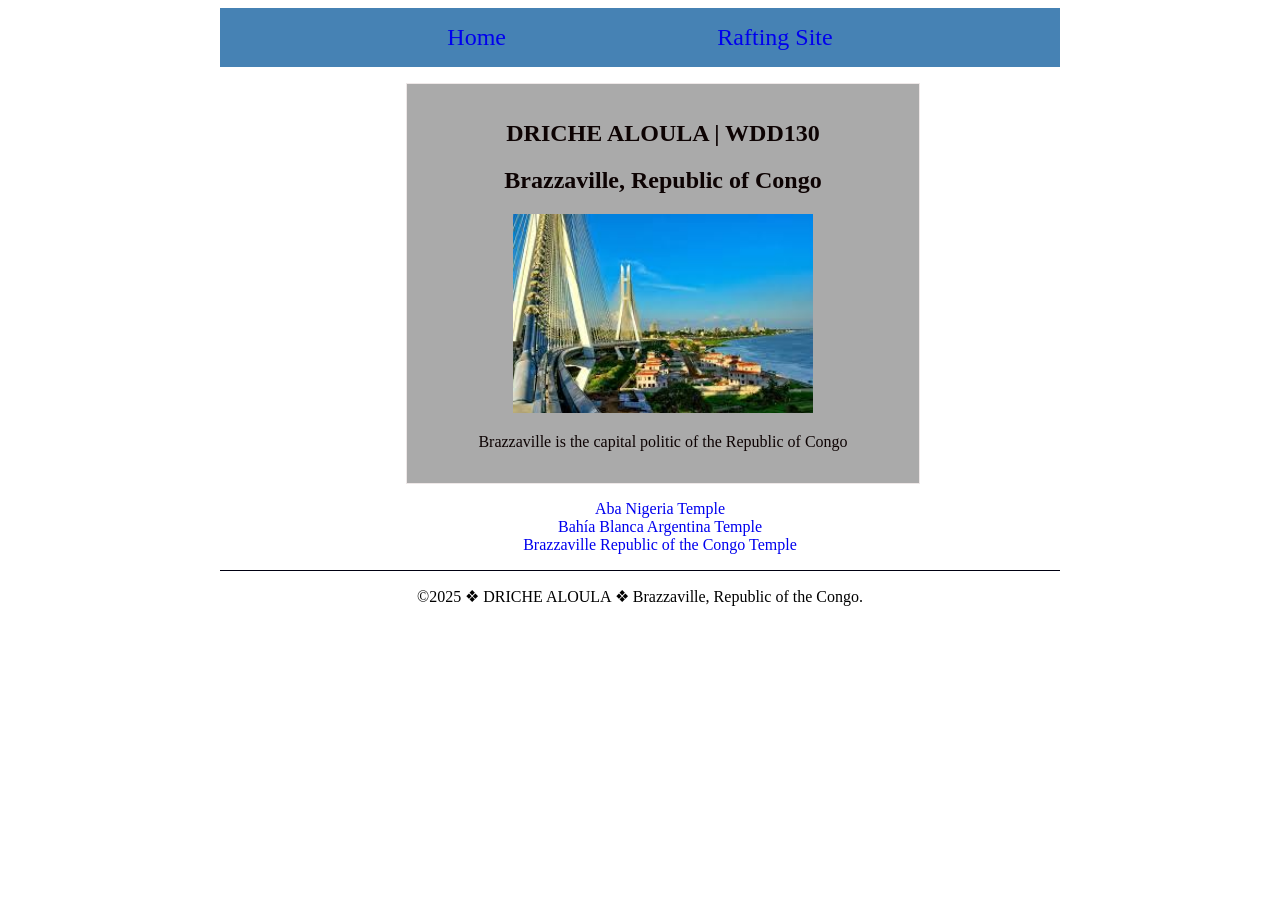
<file: index.html>
<!DOCTYPE html>
<html lang="en">

<head>
    <meta charset="UTF-8">
    <meta name="viewport" content="width=device-width, initial-scale=1.0">
    <meta name="Author" content="DRICHE ALOULA">
    <link rel="stylesheet" href="styles/styles.css">
    <title> WDD 130 | DRICHE ROCHARDIN Aloula</title>
</head>

<body>

    <header>
        <nav>
            <a href="#">Home</a>
            <a href="wwr/">Rafting Site</a>
        </nav>
    </header>

    <main>
        <aside>
            <h1>DRICHE ALOULA | WDD130</h1>
            <h2>Brazzaville, Republic of Congo</h2>

            <img src="images/profile.jpg" alt="THE CITY OF BRAZZAVILLE" width="200">

            <p>
                Brazzaville is the capital politic of the Republic of Congo
            </p>
        </aside>

        <ul class="link">
            <li><a href=" https://www.churchofjesuschrist.org/imgs/7210c09be95c4474772ae52e5f31c23c08112784/full/640%2C/0/default"
                  target="_blank" a> Aba Nigeria Temple</a></li>
            <li><a href=" https://www.churchofjesuschrist.org/imgs/eyafcdinietc2piwwuclmjgus8kq6af3w0h3xz7a/full/640%2C/0/default"
                  target="_blank"> Bahía Blanca Argentina Temple</a>
            </li>
            <li><a href="https://www.churchofjesuschrist.org/imgs/tzc1q1950x8sj9b2wvlqg1oiw5cjlgmuyyjyhp1v/full/640%2C/0/default"
                  target="_blank">Brazzaville Republic of the Congo Temple</a></li>
        </ul>

    </main>

    <footer>
        <p>
            ©2025 ❖ DRICHE ALOULA ❖ Brazzaville, Republic of the Congo.
        </p>
    </footer>

</body>

</html>
</file>
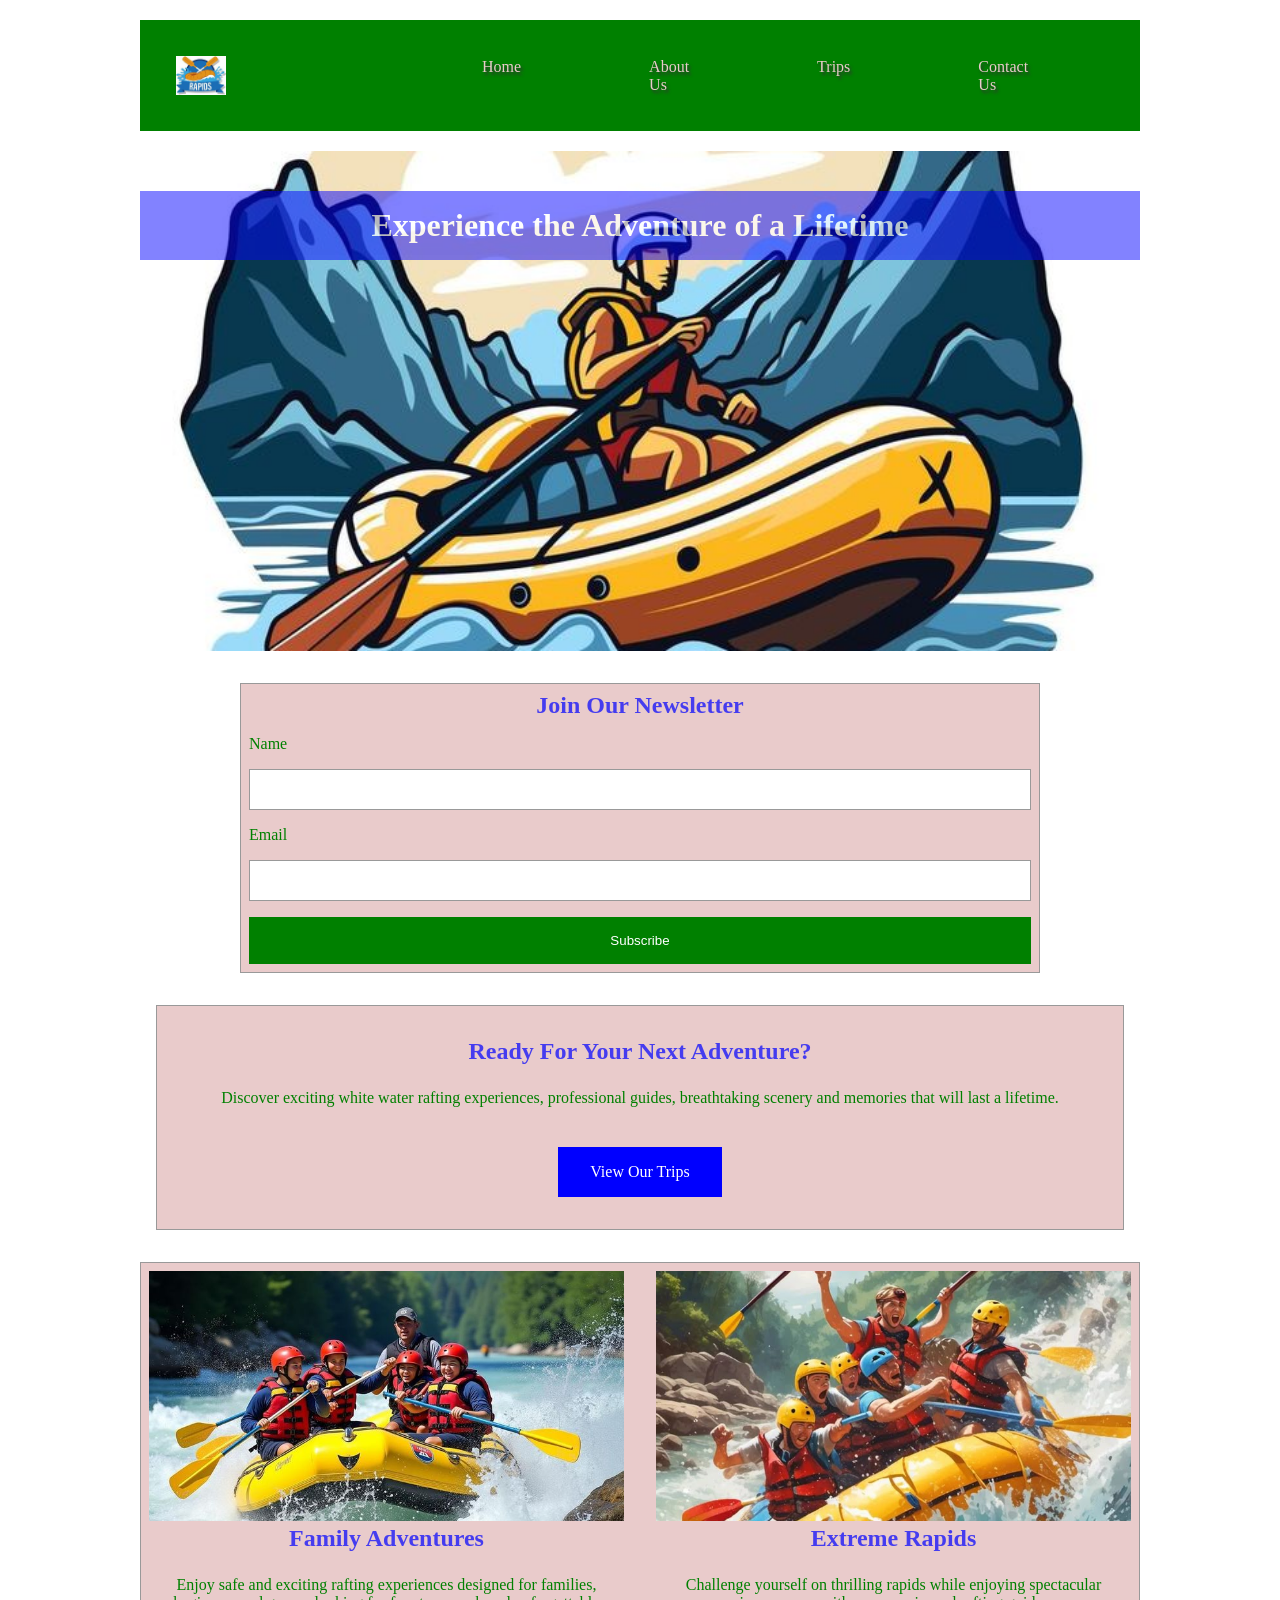
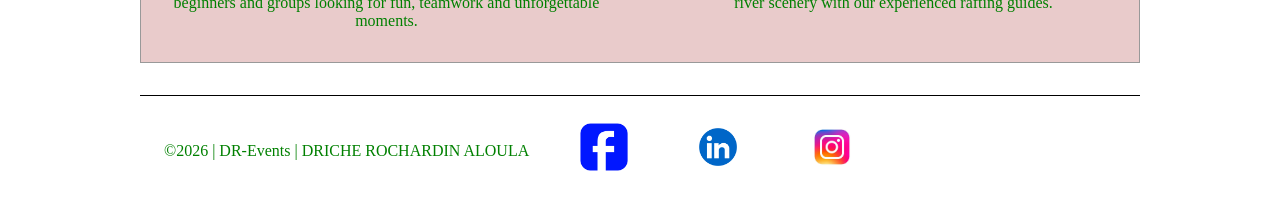
<file: wwr/index.html>
<!DOCTYPE html>

<html lang="en">

<head>
    <meta charset="UTF-8">
    <meta name="viewport" content="width=device-width, initial-scale=1.0">
    <meta name="description"
      content="Experience unforgettable white water rafting adventures with Crossed Oars Adventure.">
    <meta name="author" content="DRICHE ROCHARDIN ALOULA">


    <link rel="stylesheet" href="styles/rafting.css">

    <title>Home | Crossed Oars Adventure</title>


</head>

<body>


    <header>
        <nav>
            <img src="images/z-crossedoars.jpeg" alt="Crossed Oars Logo">

            <ul>
                <li><a href="index.html">Home</a></li>
                <li><a href="about.html">About Us</a></li>
                <li><a href="trips.html">Trips</a></li>
                <li><a href="contact.html">Contact Us</a></li>
            </ul>
        </nav>
    </header>

    <main>

        <div class="hero-home">

            <img src="images/rafting_one.jpg" alt="Rafting team navigating exciting rapids">

            <h1>Experience the Adventure of a Lifetime</h1>

        </div>

        <section class="newsletter">

            <h2>Join Our Newsletter</h2>

            <form>

                <label for="name">Name</label>

                <input type="text" id="name" name="name" required>

                <label for="email">Email</label>

                <input type="email" id="email" name="email" required>

                <button type="submit">
                    Subscribe
                </button>

            </form>

        </section>

        <section class="cta">

            <h2>Ready For Your Next Adventure?</h2>

            <p>
                Discover exciting white water rafting experiences,
                professional guides, breathtaking scenery and memories
                that will last a lifetime.
            </p>

            <a href="trips.html" class="cta-button">
                View Our Trips
            </a>

        </section>

        <section class="home-grid">

            <article>

                <img src="images/rafting_two.jpg" alt="Family rafting adventure">

                <h2>Family Adventures</h2>

                <p>
                    Enjoy safe and exciting rafting experiences designed
                    for families, beginners and groups looking for fun,
                    teamwork and unforgettable moments.
                </p>

            </article>

            <article>

                <img src="images/rafting_three.jpg" alt="Extreme rafting adventure">

                <h2>Extreme Rapids</h2>

                <p>
                    Challenge yourself on thrilling rapids while enjoying
                    spectacular river scenery with our experienced rafting
                    guides.
                </p>

            </article>

        </section>

    </main>

    <footer>

        <p>
            ©2026 | DR-Events | DRICHE ROCHARDIN ALOULA
        </p>

        <nav class="socialmedia">

            <a href="https://www.facebook.com/">
                <img src="images/facebook.jpg" alt="Facebook" class="icon-media">
            </a>

            <a href="https://www.linkedin.com/">
                <img src="images/lindkln.jpg" alt="LinkedIn" class="icon-media">
            </a>

            <a href="https://www.instagram.com/">
                <img src="images/instagram.jpg" alt="Instagram" class="icon-media">
            </a>

        </nav>

    </footer>


</body>

</html>
</file>
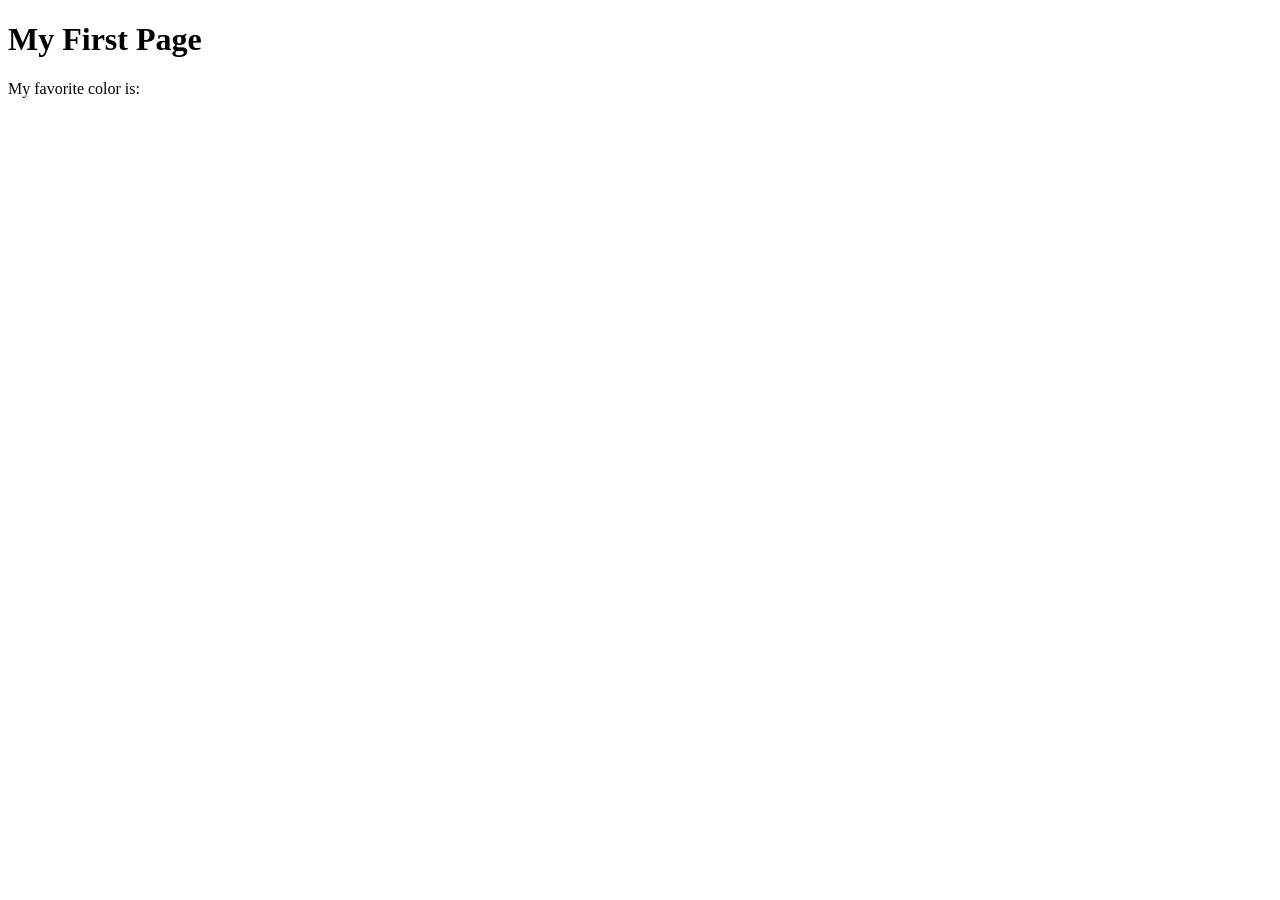
<file: week01/first-page.html>
<!DOCTYPE html>
<html lang="en">
<head>
    <meta charset="UTF-8">
    <meta name="viewport" content="width=device-width, initial-scale=1.0">
    <title>My First Page</title>
</head>
<body>
    <h1>My First Page</h1>
    <p>My favorite color is: </p>
</body>
</html>
</file>
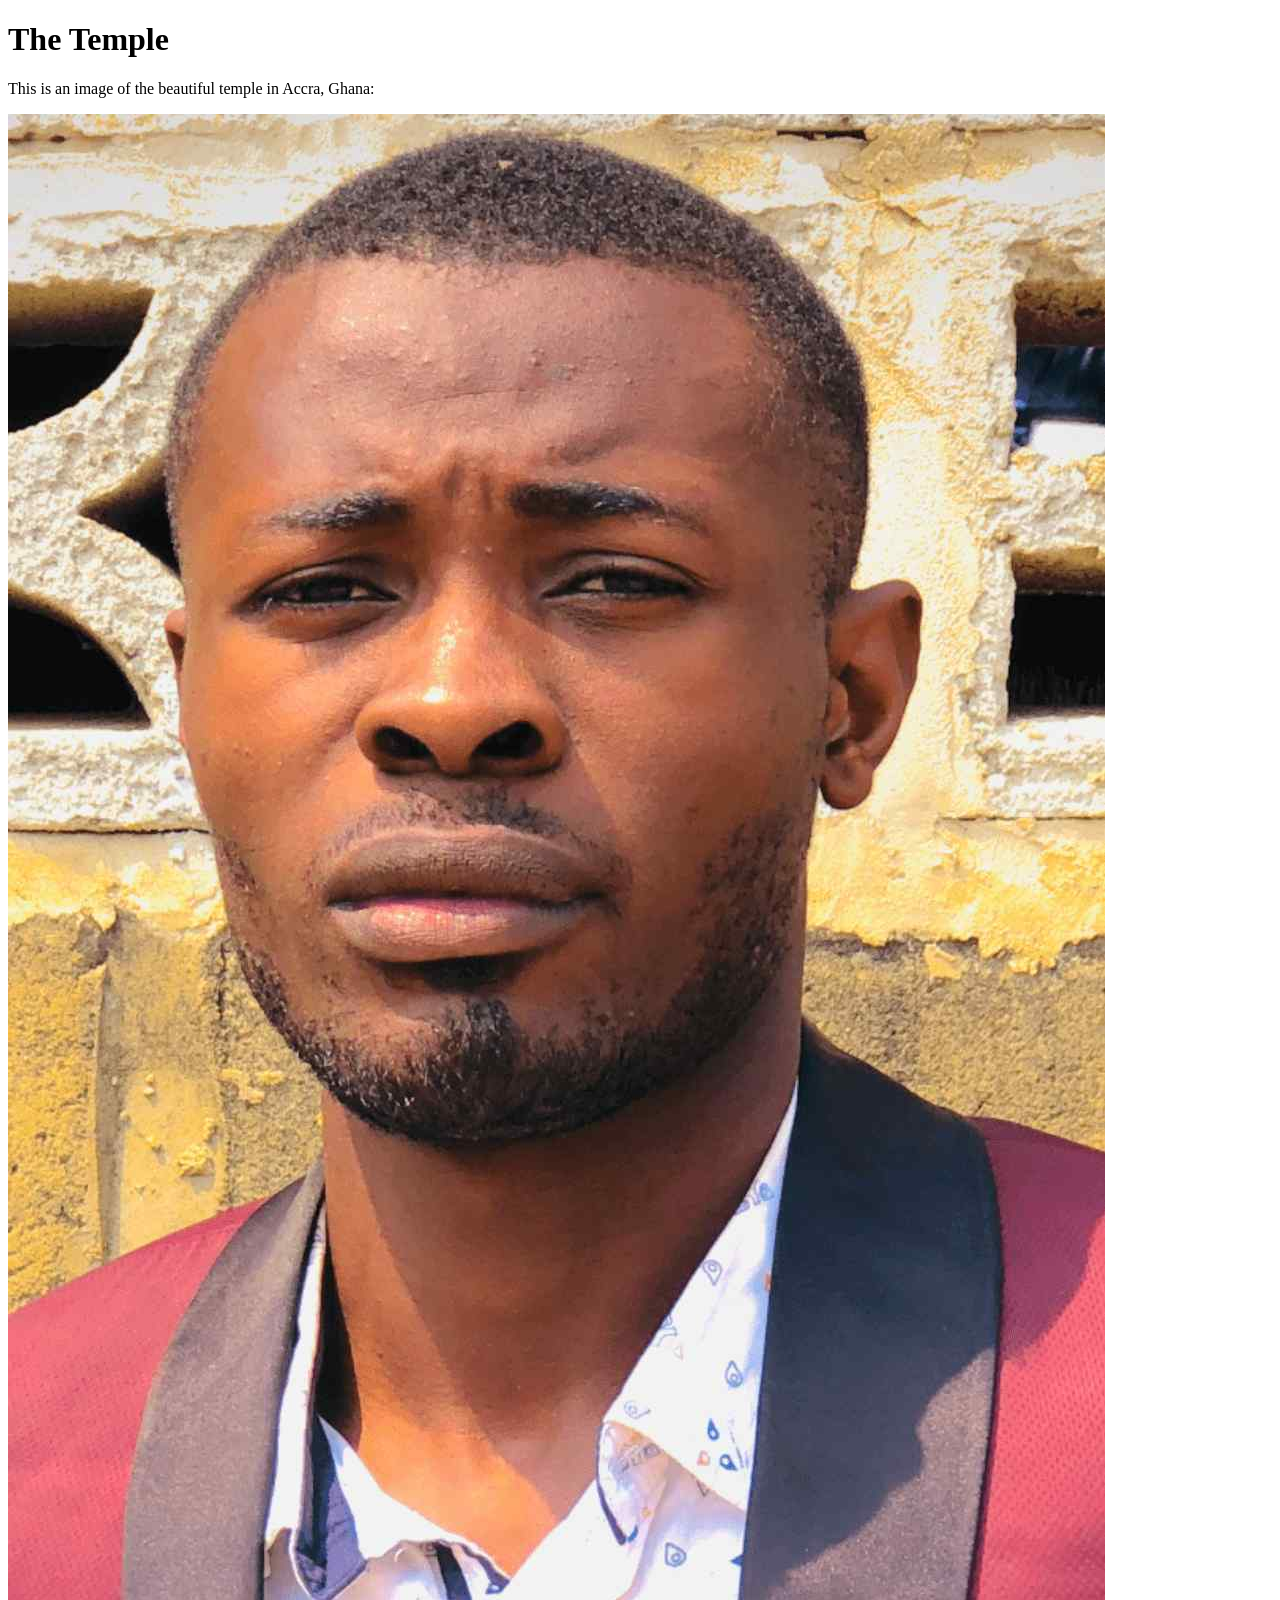
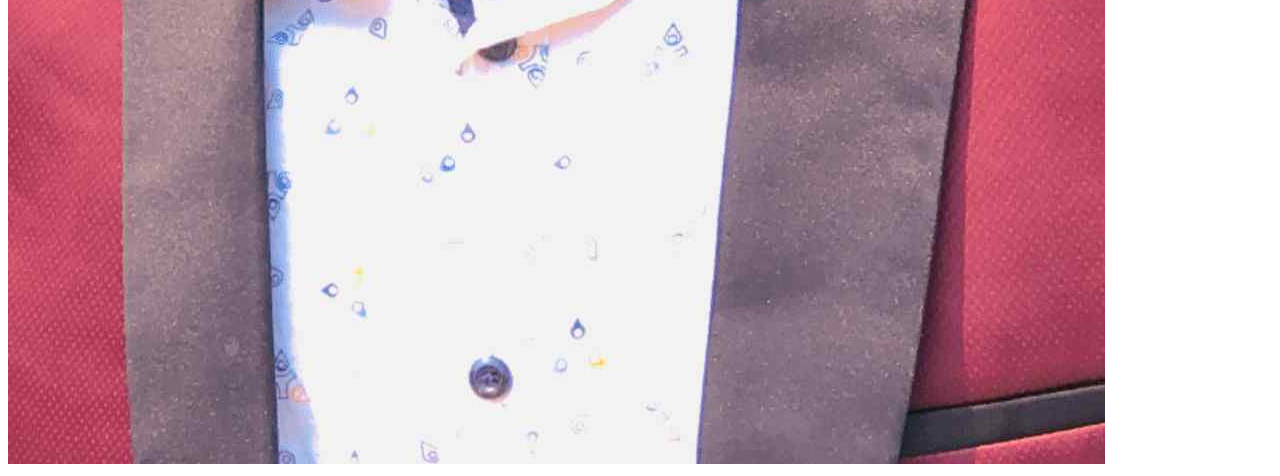
<file: week01/images.html>
<!DOCTYPE html>
<html lang="en">

<head>
    <meta charset="UTF-8">
    <meta name="viewport" content="width=device-width, initial-scale=1.0">
    <title>Temple Image</title>
</head>

<body>
    <h1>The Temple</h1>
    <p>This is an image of the beautiful temple in Accra, Ghana:</p>
    <img src="images/Drich.jpg" alt="One of the biggest blessed man">

</body>

</html>
</file>
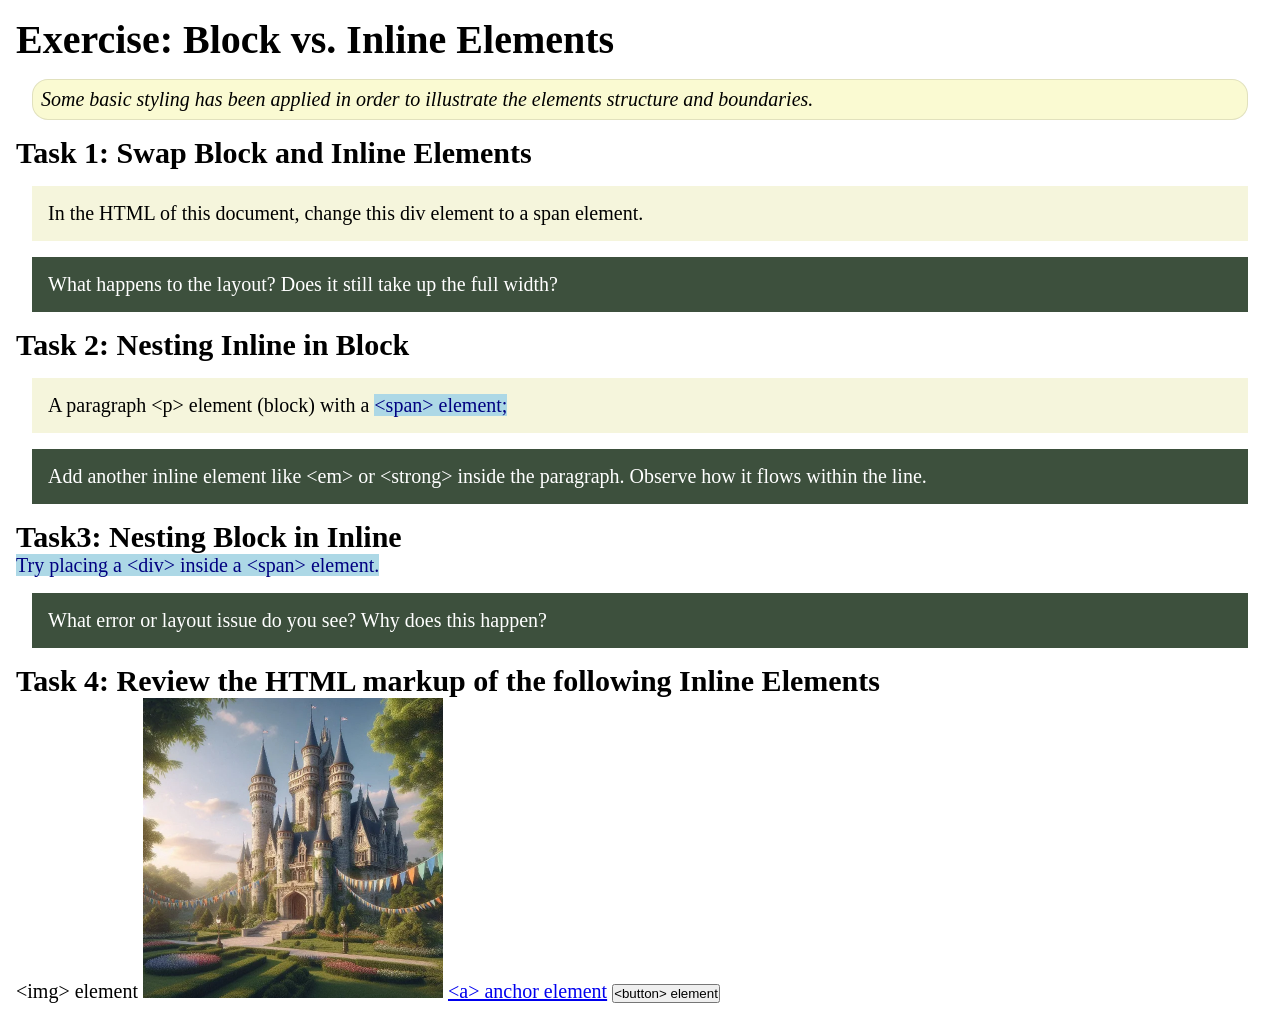
<file: week02/block-vs-inline.html>
<!DOCTYPE html>
<html lang="en">

<head>
    <meta charset="UTF-8">
    <meta name="viewport" content="width=device-width, initial-scale=1.0">
    <title>Exercise: Block vs. Inline Elements</title>
    <link rel="stylesheet" href="styles/block-vs-inline.css">
</head>

<body>
    <main>
        <h1>Exercise: Block vs. Inline Elements</h1>
        <p class="note">Some basic styling has been applied in order to illustrate the elements structure and
            boundaries.</p>

        <h2>Task 1: Swap Block and Inline Elements</h2>
        <div>In the HTML of this document, change this div element to a span element.</div>

        <p class="question">What happens to the layout? Does it still take up the full width?</p>

        <h2>Task 2: Nesting Inline in Block</h2>
        <p>A paragraph &lt;p&gt; element (block) with a <span>&lt;span&gt; element;</span></p>
        <p class="question">Add another inline element like &lt;em&gt; or &lt;strong&gt; inside the paragraph. Observe
            how it flows within the line.</p>

        <h2>Task3: Nesting Block in Inline</h2>
        <span>Try placing a &lt;div&gt; inside a &lt;span&gt; element.</span>
            <p class="question">What error or layout issue do you see? Why does this happen?</p>


            <h2>Task 4: Review the HTML markup of the following Inline Elements</h2>
        &lt;img&gt; element
        <img src="images/castle.webp" alt="placeholder image (images are inline)" width="300" height="300">
        <a href="https://churchofjesuschrist.org">&lt;a&gt; anchor element</a>
        <button type="button">&lt;button&gt; element</button>
    </main>
</body>

</html>
</file>
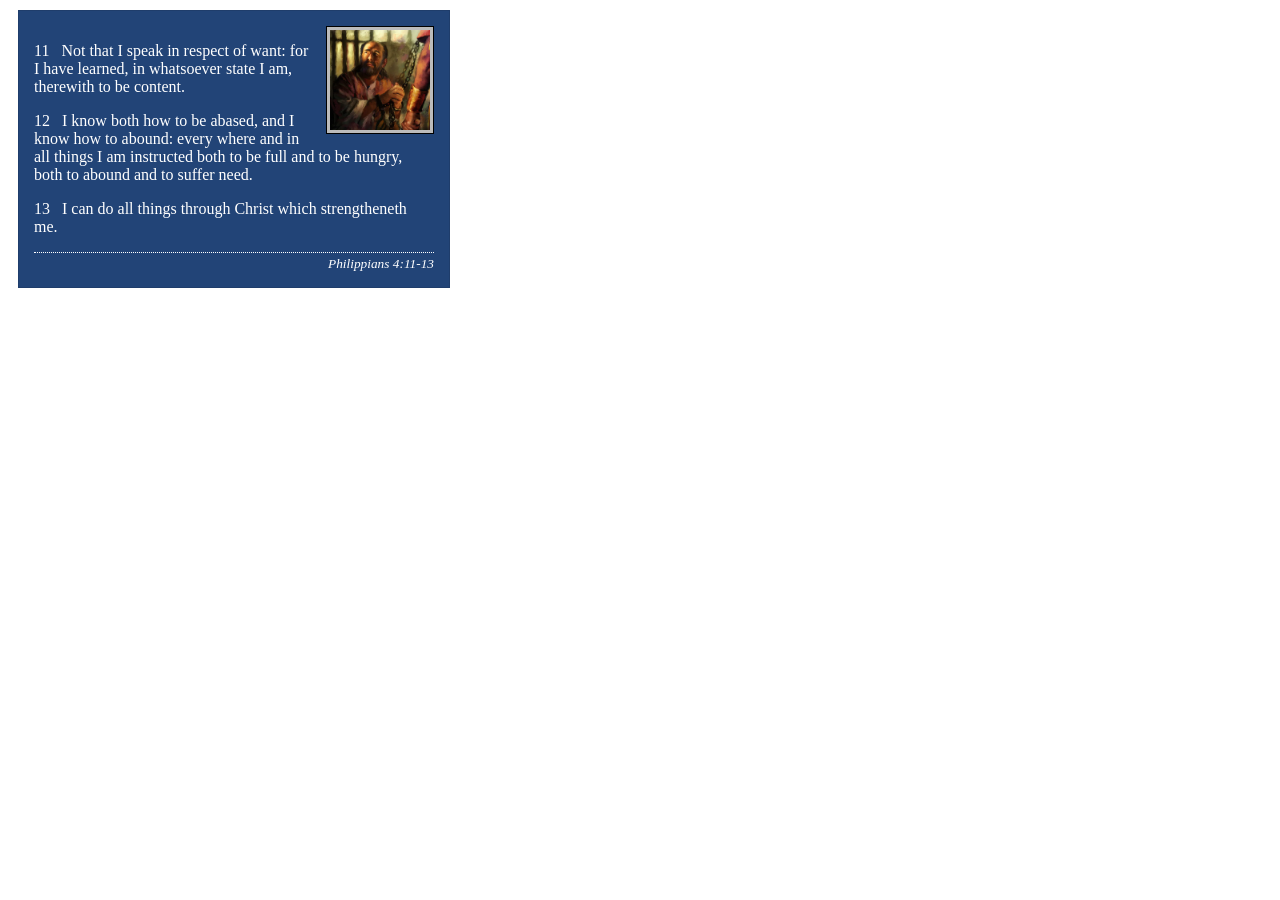
<file: week02/box-model-solution.html>
<!DOCTYPE html>
<html lang="en">
<head>
    <meta charset="UTF-8">
    <meta name="viewport" content="width=device-width, initial-scale=1.0">
    <title>Box Model Activity</title>
    <link rel="stylesheet" href="styles/box-model-solution.css">
</head>
<body>
    <main>
        <div class="callout">
            <img src="images/apostle-paul-imprisoned.webp" alt="Paul the Apostle - Imprisoned in Rome" width="200" height="200">
            <blockquote>
                <p>11 &nbsp; Not that I speak in respect of want: for I have learned, in whatsoever state I am, therewith to be content.</p>
                <p>12 &nbsp; I know both how to be abased, and I know how to abound: every where and in all things I am instructed both to be full and to be hungry, both to abound and to suffer need.</p>
                <p>13 &nbsp; I can do all things through Christ which strengtheneth me.</p>
            </blockquote>
            <cite>Philippians 4:11-13</cite>
        </div>
    </main>
</body>
</html>
</file>
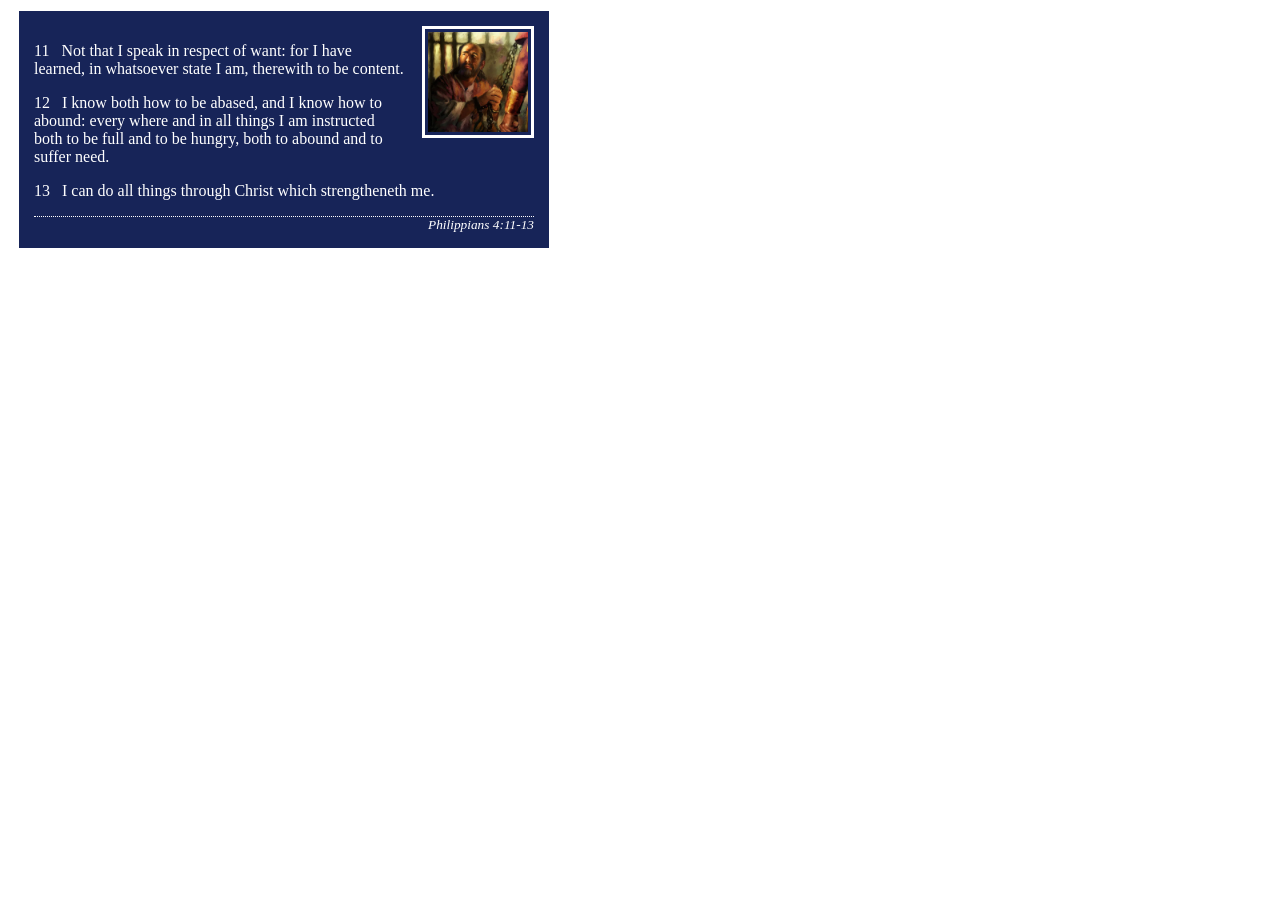
<file: week02/box-model.html>
<!DOCTYPE html>
<html lang="en">

<head>
    <meta charset="UTF-8">
    <meta name="viewport" content="width=device-width, initial-scale=1.0">
    <link rel="stylesheet" href="styles/box-model.css">
    <title>Box Model Activity</title>
</head>

<body>
    <main>
        <div class="callout">
            <img src="images/apostle-paul-imprisoned.webp"
              alt="Paul the Apostle - Imprisoned in Rome" width="200" height="200">
            <blockquote>
                <p>11 &nbsp; Not that I speak in respect of want: for I have learned, in whatsoever
                    state I am, therewith to be content.</p>
                <p>12 &nbsp; I know both how to be abased, and I know how to abound: every where and
                    in all things I am instructed both to be full and to be hungry, both to abound
                    and to suffer need.</p>
                <p>13 &nbsp; I can do all things through Christ which strengtheneth me.</p>
            </blockquote>
            <cite>Philippians 4:11-13</cite>
        </div>
    </main>
</body>

</html>
</file>
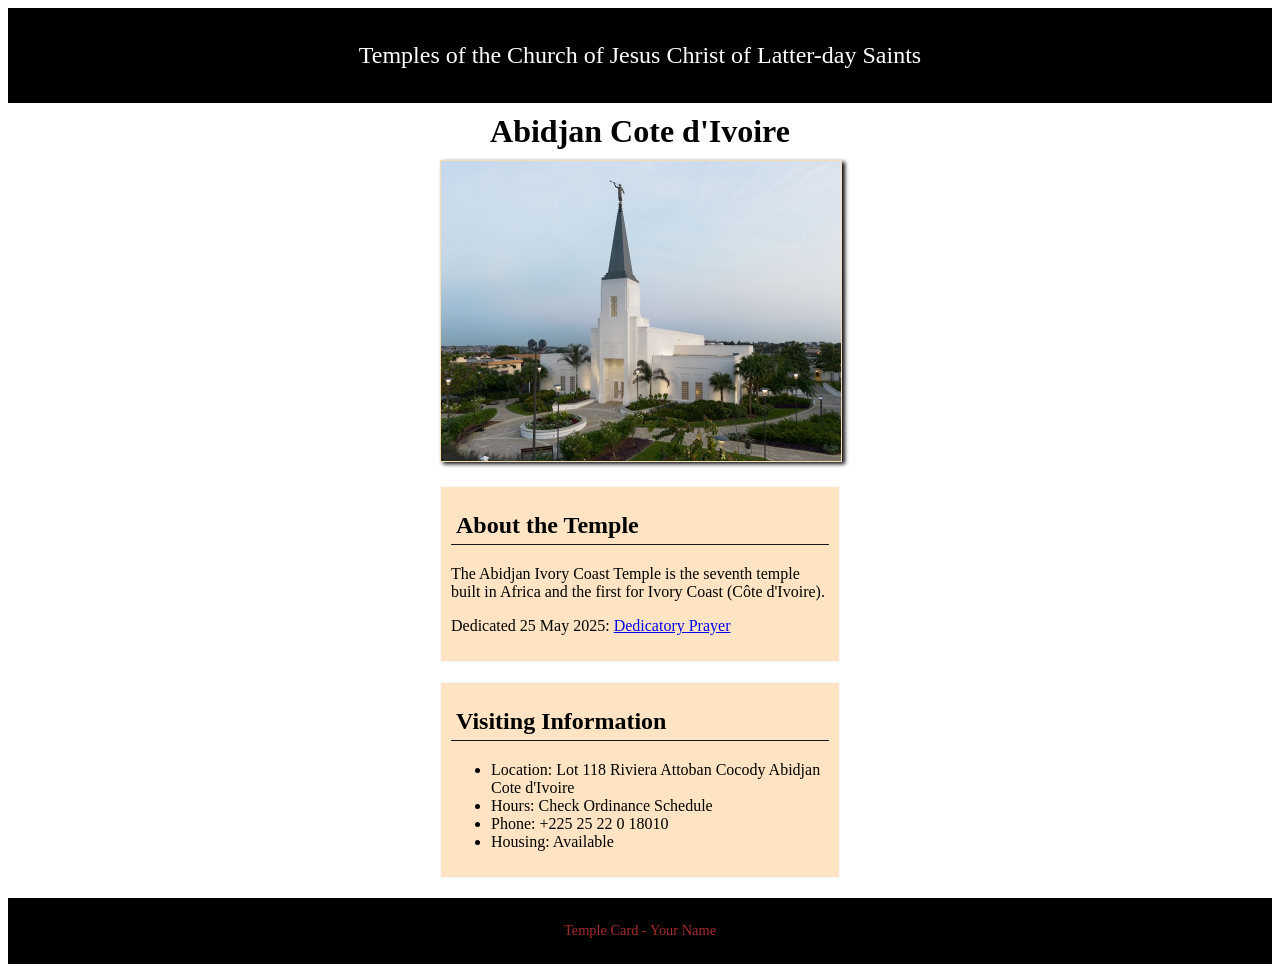
<file: week02/temple.html>
<!DOCTYPE html>
<html lang="en">

<head>
    <meta charset="UTF-8">
    <meta name="viewport" content="width=device-width, initial-scale=1.0">
    <link rel="stylesheet" href="styles/temple.css">
    <title>Temple Card - Abidjan Cote d'Ivoire</title>
</head>

<body>
    <header>
        <p>Temples of the Church of Jesus Christ of Latter-day Saints</p>
    </header>
    <main>
        <h1>Abidjan Cote d'Ivoire</h1>
        <picture>
            <img src="images/abidjan-ivory-coast.jpeg" alt="Abidjan Cote d'Ivoire Temple">
        </picture>
        <section>
            <h2>About the Temple</h2>
            <p>The Abidjan Ivory Coast Temple is the seventh temple built in Africa and the first
                for Ivory Coast (Côte
                d'Ivoire).</p>
            <p>Dedicated 25 May 2025: <a
                  href="https://www.churchofjesuschrist.org/temples/dedicatory-prayer/abidjan-ivory-coast-temple/2025-05-25?lang=eng"
                  target="_blank" rel="noopener noreferrer">Dedicatory Prayer</a></p>
        </section>
        <section>
            <h2>Visiting Information</h2>
            <ul>
                <li>Location: Lot 118 Riviera Attoban Cocody Abidjan Cote d'Ivoire</li>
                <li>Hours: Check Ordinance Schedule</li>
                <li>Phone: +225 25 22 0 18010</li>
                <li>Housing: Available</li>
            </ul>
        </section>
    </main>
    <footer>
        <p>Temple Card - Your Name</p>
    </footer>
</body>

</html>
</file>
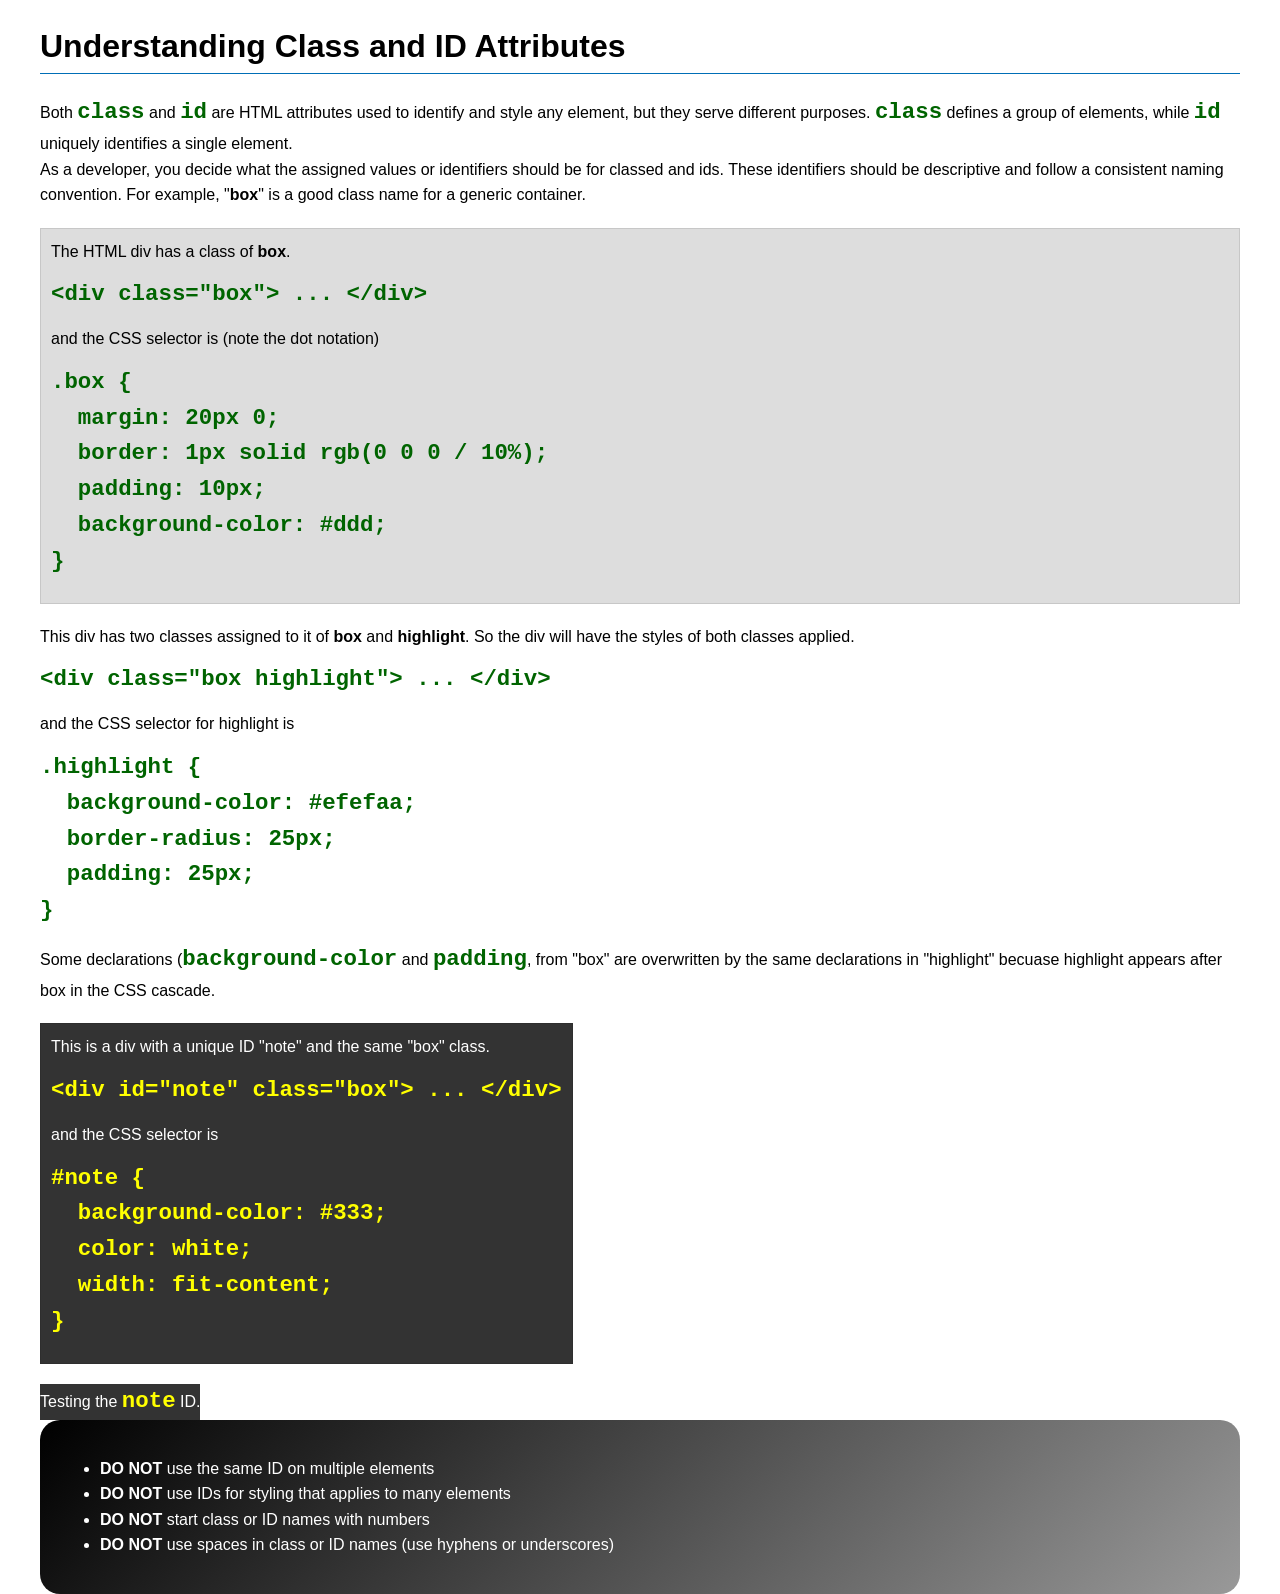
<file: week03/class-and-id.html>
<!DOCTYPE html>
<html lang="en">

<head>
    <meta charset="UTF-8">
    <meta name="viewport" content="width=device-width, initial-scale=1.0">
    <title>Class vs ID Attributes</title>
    <link rel="stylesheet" href="styles/class-and-id.css">
</head>

<body>
    <h1>Understanding Class and ID Attributes</h1>
    <p>Both <code>class</code> and <code>id</code> are HTML attributes used to identify and style any element, but they serve different purposes. <code>class</code> defines a group of elements, while <code>id</code> uniquely identifies a single element.</p>
    <p>As a developer, you decide what the assigned values or identifiers should be for classed and ids. These identifiers should be descriptive and follow a consistent naming convention. For example, "<strong>box</strong>" is a good class name for a generic
        container.</p>
    <div class="box">
        <p>The HTML div has a class of <strong>box</strong>.</p>
        <pre><code class="html">&lt;div class="box"&gt; ... &lt;/div&gt;</code></pre> and the CSS selector is (note the dot notation)
        <pre><code class="css">.box {
  margin: 20px 0;
  border: 1px solid rgb(0 0 0 / 10%);
  padding: 10px;
  background-color: #ddd; 
}</code></pre>
    </div>

    <div>
        <p>This div has two classes assigned to it of <strong>box</strong> and <strong>highlight</strong>. So the div will have the styles of both classes applied.</p>
        <pre><code class="html">&lt;div class="box highlight"&gt; ... &lt;/div&gt;</code></pre> and the CSS selector for highlight is
        <pre><code class="css">.highlight {
  background-color: #efefaa;
  border-radius: 25px;
  padding: 25px;
}</code></pre>
        <p>Some declarations (<code>background-color</code> and <code>padding</code>, from "box" are overwritten by the same declarations in "highlight" becuase highlight appears after box in the CSS cascade.</p>
    </div>

    <div id="note" class="box">
        <p>This is a div with a unique ID "note" and the same "box" class.</p>
        <pre><code class="html">&lt;div id="note" class="box"&gt; ... &lt;/div&gt;</code></pre> and the CSS selector is
        <pre><code class="css">#note {
  background-color: #333;
  color: white;
  width: fit-content;
}</code></pre>
    </div>

    <div id="note">
        <p>Testing the <code>note</code> ID.</p>
    </div>

    <section id="best-practice">
        <ul>
            <li><strong>DO NOT</strong> use the same ID on multiple elements</li>
            <li><strong>DO NOT</strong> use IDs for styling that applies to many elements</li>
            <li><strong>DO NOT</strong> start class or ID names with numbers</li>
            <li><strong>DO NOT</strong> use spaces in class or ID names (use hyphens or underscores)</li>
        </ul>
    </section>




</body>

</html>
</file>
<file: styles/styles.css>
header {
    background-color: rgb(213, 197, 178);
    font-size: 1.5rem;
    font-family: Georgia, 'Times New Roman', Times, serif;
}

header nav {
    background-color: steelblue;
    padding: 1rem;
    display: flex;
    justify-content: space-evenly;
    align-items: center;
    color: rgb(251, 5, 5);
}

a {
    text-decoration: none;
}

main {
    max-width: 500px;
    margin: 0 auto;
}

main img {
    width: 250px;
    height: auto;
}

aside {
    width: 30rem;
    margin: 1rem;
    padding: 1rem;
    border: 1px rgb(238, 232, 232) solid;
    background-color: #aaa;
    color: #0d0303;
    text-align: center;
}

aside img {
    width: 300px;
    height: auto;
}

p {
    padding: 0;
}

footer {
    margin-top: 30px;
    text-align: center;
    border-top: 1px #001 solid;
}

main ul {
    text-decoration: none;
    text-align: center;
    list-style-type: none;
}

header,
footer {
    max-width: 840px;
    margin: 0 auto;
}
</file>
<file: wwr/styles/rafting.css>
:root {
    --primar-color: green;
    --secondary-color: rgb(233, 203, 203);
    --accent1-color: blue;
    --accent2-color: rgb(249, 249, 245);
    --heading-font: "Times New Roman", "Georgina", serif;
    --body-font: Georgia, 'Times New Roman', Times, serif;

}

* {
    margin: 0;
    padding: 0;
    box-sizing: border-box;
}

body {
    font-family: var(--body-font);
    color: var(--primar-color);
}

header,
main,
footer {
    max-width: 1000px;
    width: 100%;
    margin: 0 auto;
}

section {
    border: 1px solid #999;
    padding: 1rem;
}

section h2 {
    text-align: center;
    margin-bottom: 1rem;
}

.history {
    border: 1px solid #999;
    padding: 1.5rem;
    max-width: 1000px;
    margin: 0 auto;
}

.history h2 {
    text-align: center;
    margin: 0 0 1rem 0;
    font-size: 2rem;
}

section {
    border: 1px solid #999;
    padding: 1rem;
}

section h2 {
    text-align: center;
    margin-bottom: 1rem;
}

.story {
    display: flex;
    align-items: center;
    justify-content: space-between;
    gap: 2rem;
}

.story p {
    flex: 1;
    margin: 0;
    line-height: 1.5;
}

.story img {
    width: 200px;
    height: 150px;
    object-fit: cover;
    display: block;
}

.gallery {
    display: flex;
    justify-content: space-around;
    align-items: flex-start;
    gap: 1rem;
}

.gallery figure {
    margin: 0;
    text-align: center;
}

.gallery img {
    width: 120px;
    height: 90px;
    object-fit: cover;
    display: block;
}

.gallery figcaption {
    margin-top: 0.5rem;
    font-size: 0.9rem;
}

section {
    background-color: var(--secondary-color);
    justify-content: center;

}

h1,
h2 {
    font-family: var(--body-font);
    color: var(--accent1-color);
    text-align: center;
    opacity: 0.7;
}

nav,
p,
section {
    margin: 16px;
    padding: 8px;
}

header {
    display: grid;
    grid-template-columns: 150px 1fr;
    align-items: center;
    padding: 10px;
    background-color: var(--primar-color);
    margin: 20px auto;
}

nav {
    display: flex;
    justify-content: space-between;
    align-items: center;
    gap: 16rem;
    padding: 10px;

}

header img {
    width: 50px;
}

nav ul {
    display: flex;
    gap: 8rem;
    list-style: none;
}

nav a {
    color: var(--secondary-color);
    text-shadow: 2px 3px 3px #333;
    text-decoration: none;

}

.hero {
    position: relative;
    width: 100%;
}

.hero img {
    width: 100%;
    display: block;
    height: auto;
}

.hero h1 {
    position: absolute;
    top: 20px;
    left: 0;
    width: 100%;
    padding: 16px;
    text-align: center;
    opacity: 0.8;
    background-color: var(--accent1-color);
    color: var(--accent2-color);
}

.hero article img {
    float: right;
    width: 125px;
}

.hero article {
    position: absolute;
    bottom: 20px;
    left: 20px;
    right: 20px;
    text-align: center;
    opacity: 0.5;
    border: 1px solid;
    background-color: var(--primar-color);
    color: white;
    padding: 10px;
}

.socialmedia a {
    text-decoration: none;
}

footer {
    border-top: 1px solid black;
    justify-items: center;
    font: var(--heading-font);
    display: flex;

}

footer p {
    padding-top: 30px;
}

.socialmedia {
    display: flex;
    gap: 4rem;
}

.socialmedia img {

    width: 50px;
    height: auto;

}

/* CONTACT PAGE */

.contact-title {
    position: static;
    background: none;
    color: var(--accent1-color);
    opacity: 1;
    margin: 2rem 0;
    text-align: center;
}

.contact-info,
.map,
.contact-form {
    max-width: 900px;
    margin: 2rem auto;
}

.contact-info p {
    margin: 0.5rem 0;
}

.map iframe {
    width: 100%;
    height: 350px;
    border: 0;
}

.employees {
    display: flex;
    flex-wrap: wrap;
    justify-content: center;
    gap: 2rem;
}

.employees h2 {
    width: 100%;
    text-align: center;
    margin-bottom: 1rem;
}

.employees figure {
    text-align: center;
}

.employees img {
    width: 220px;
    height: 220px;
    object-fit: cover;
}

.contact-form form {
    display: grid;
    gap: 1rem;
}

.contact-form input[type="text"],
.contact-form input[type="email"],
.contact-form textarea {
    width: 100%;
    padding: 0.75rem;
    border: 1px solid #ccc;
}

.radio-group {
    display: flex;
    align-items: center;
    gap: 0.5rem;
    margin-bottom: 1rem;
}

.checkbox {
    display: flex;
    align-items: center;
    gap: 0.5rem;
}

.contact-form button {
    background-color: #0d6efd;
    color: white;
    border: none;
    padding: 1rem;
    font-size: 1rem;
    cursor: pointer;
}

.contact-form button:hover {
    opacity: 0.9;
}

/* HOME PAGE */

.hero-home {
    position: relative;
}

.hero-home img {
    width: 100%;
    height: 500px;
    object-fit: cover;
    display: block;
}

.hero-home h1 {
    position: absolute;
    top: 40px;
    left: 0;
    width: 100%;
    padding: 1rem;
    background-color: rgba(0, 0, 255, 0.7);
    color: white;
    text-align: center;
}

.newsletter {
    max-width: 800px;
    margin: 2rem auto;
}

.newsletter form {
    display: grid;
    gap: 1rem;
}

.newsletter input {
    padding: 0.75rem;
    border: 1px solid #999;
}

.newsletter button {
    background-color: green;
    color: white;
    border: none;
    padding: 1rem;
    cursor: pointer;
}

.cta {
    text-align: center;
    padding: 2rem;
}

.cta-button {
    display: inline-block;
    margin-top: 1rem;
    padding: 1rem 2rem;
    background-color: blue;
    color: white;
    text-decoration: none;
}

.home-grid {
    display: grid;
    grid-template-columns: 1fr 1fr;
    gap: 2rem;
    margin: 2rem auto;
}

.home-grid article {
    text-align: center;
}

.home-grid img {
    width: 100%;
    height: 250px;
    object-fit: cover;
}

/* TRIPS PAGE */

.trip-grid {
    display: grid;
    grid-template-columns: repeat(3, 1fr);
    gap: 2rem;
    margin: 2rem auto;
}

.trip-card {
    background-color: white;
    border: 1px solid #999;
    padding: 1rem;
    text-align: center;
}

.trip-card img {
    width: 100%;
    height: 220px;
    object-fit: cover;
}

.trip-table {
    margin: 2rem auto;
}

.trip-table table {
    width: 100%;
    border-collapse: collapse;
}

.trip-table th,
.trip-table td {
    border: 1px solid #999;
    padding: 1rem;
    text-align: center;
}

.trip-table th {
    background-color: green;
    color: white;
}
</file>
<file: week02/styles/block-vs-inline.css>
* {
    margin: 0;
    padding: 0;
}

body {
    font-size: 20px;
    margin: 1rem;
}

p,
div {
    background-color: beige;
    margin: 1rem;
    padding: 1rem;
}

span {
    color: navy;
    background-color: lightblue;
}

code {
    margin: 0;
    padding: 0;
    color: green;
    font-size: 1.2rem;
}

.note {
    font-style: italic;
    background-color: lightgoldenrodyellow;
    border-radius: 1rem;
    border: 1px solid rgb(0 0 0 / 10%);
    margin: 1rem;
    padding: .5rem;
}

.question {
    background-color: #3d503d;
    color: #fff;
}
</file>
<file: week02/styles/box-model-solution.css>
.callout {
    max-width: 400px;
    margin: 10px;
    border: 1px solid rgba(0, 0, 0, .1);
    padding: 15px;
    background-color: #247;
    color: #fff;
}

.callout img {
    float: right;
    margin: 0 0 10px 15px;
    border: 1px solid #000;
    padding: 3px;
    background-color: #bbb;
    width: 100px;
    height: auto;

}

blockquote {
    margin: 0;
}

cite {
    display: block;
    border-top: 1px dotted #fff;
    padding-top: 3px;
    text-align: right;
    font-size: smaller;
}
</file>
<file: week02/styles/box-model.css>
.callout {
    background-color: rgb(23, 36, 88);
    width: 500px;
    max-height: 300px;
    border: 1px solid;
    margin: 10px;
    padding: 15px;
    color: #fff;
}

.callout img {
    float: right;
    margin: 0 0 10px 15px;
    padding: 3px;
    width: 100px;
    height: auto;
    border: 3px solid white;
}

blockquote {
    margin: 0%;
}

cite {
    display: block;
    text-align: right;
    border-top: 1px dotted #fff;
    padding top: 3px;
    font-size: smaller;
}
</file>
<file: week02/styles/temple.css>
header,
footer {
    background-color: black;
    color: white;
    padding: 10px;
    text-align: center;
    font-size: 1.5rem;

}

main {
    width: 400px;
    margin: 0 auto;
}

h1 {
    margin: 10px;
    text-align: center;

}

h2 {
    margin-top: 10px;
    border-bottom: 1px rgb(22, 22, 31) solid;
    padding: 5px;
}

img {
    width: 100%;
    height: auto;
    border: 1px wheat solid;
    box-shadow: 3px 2px 4px rgb(11, 11, 14);

}

section {
    background-color: bisque;
    border: 1px whitesmoke solid;
    margin: 20px 0;
    padding: 10px;

}

footer {
    font-size: .9rem;
    color: brown;
    font-family: 'Times New Roman', Times, serif;

}
</file>
<file: week03/styles/class-and-id.css>
body {
    font-family: Arial, sans-serif;
    line-height: 1.6;
    margin: 0;
    padding: 0 40px;
}

h1 {
    border-bottom: 1px solid rgb(0 110 182);
    padding-bottom: 0;
}



p {
    margin: 0;
}

code {
    color: darkgreen;
    font-weight: 700;
    font-size: 1.4rem;
}

/* Class examples - can be reused */

.box {
    margin: 20px 0;
    border: 1px solid rgb(0 0 0 / 10%);
    padding: 10px;
    background-color: #ddd; /* this is shorthand for #dddddd */
}

.highlight {
    background-color: #efefaa;
    border-radius: 25px;
    padding: 25px;
}

/* ID examples - should be unique */

#note {
    background-color: #333;
    color: white;
    width: fit-content;
}

#note code {
    color: yellow;
}

#best-practice {
    background: linear-gradient(135deg, #000 0%, #999 100%);
    color: white;
    border-radius: 20px;
    padding: 20px
}
</file>
